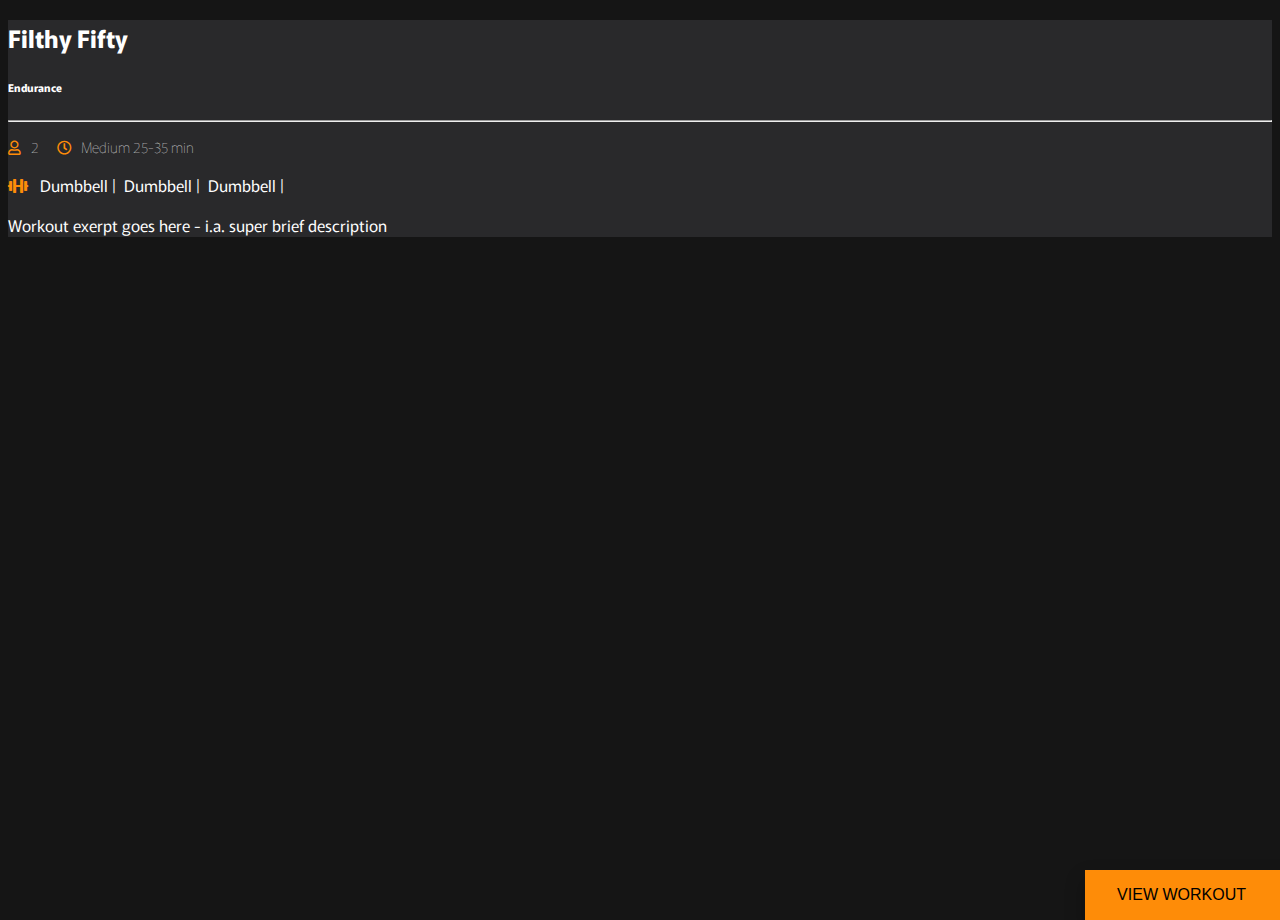
<file: index.html>
<!DOCTYPE html>
<html class="h-100">

<head>
    <title>Test cards</title>

    <link rel="preconnect" href="https://fonts.googleapis.com">
    <link rel="preconnect" href="https://fonts.gstatic.com" crossorigin>
    <link
        href="https://fonts.googleapis.com/css2?family=Murecho:wght@200;400&family=Open+Sans:wght@300&family=Roboto+Slab:wght@198;200&display=swap"
        rel="stylesheet">
    <link rel="stylesheet" href="https://cdnjs.cloudflare.com/ajax/libs/font-awesome/5.15.3/css/all.min.css">
    <meta name="viewport" content="width=device-width, initial-scale=1" />
    <link href="https://cdn.jsdelivr.net/npm/bootstrap@5.0.1/dist/css/bootstrap.min.css" rel="stylesheet"
        integrity="sha384-+0n0xVW2eSR5OomGNYDnhzAbDsOXxcvSN1TPprVMTNDbiYZCxYbOOl7+AMvyTG2x" crossorigin="anonymous">
    <script src="https://cdn.jsdelivr.net/npm/bootstrap@5.0.1/dist/js/bootstrap.bundle.min.js"
        integrity="sha384-gtEjrD/SeCtmISkJkNUaaKMoLD0//ElJ19smozuHV6z3Iehds+3Ulb9Bn9Plx0x4" crossorigin="anonymous">
    </script>
    <link rel="stylesheet" href="style.css">

</head>

<body class="d-flex flex-column h-100 main-bg">

    <div class="container-fluid">
        <div class="row">

            <!-- Blog Entries Column -->
            <div class="col-12 mt-3 left">
                <div class="row">

                    <div class="col-md-4">
                        <div class="card mb-4">
                            <div class="card-body workout-card">
                                <div class="image-container">

                                </div>
                                <a href="#" class="post-link">
                                    <h2 class="card-title">Filthy Fifty</h2>
                                </a>

                                <h6 class="category-banner"> Endurance</h6>
                                <hr />
                                <ul>
                                    <li><span> <i class="far fa-user"></i> 2 </span></li>
                                    <li><span><i class="far fa-clock"></i> Medium 25-35 min</span></li>
                                </ul>
                                <div class="equipment-outer">
                                    <span><i class="fas fa-dumbbell"></i></span>
                                    <span class="equipment">Dumbbell |</span><span class="equipment">Dumbbell |</span class="equipment"><span>Dumbbell |</span>
                                </div>
                                <p>
                                    Workout exerpt goes here - i.a. super brief description

                                </p>


                                <button class="btn">view workout <i class="fa fa-arrow-right"></i></button>

                            </div>
                        </div>
                    </div>

                </div>
                <div class="row">


                </div>
            </div>
        </div>
    </div>
</body>

</html>
</file>
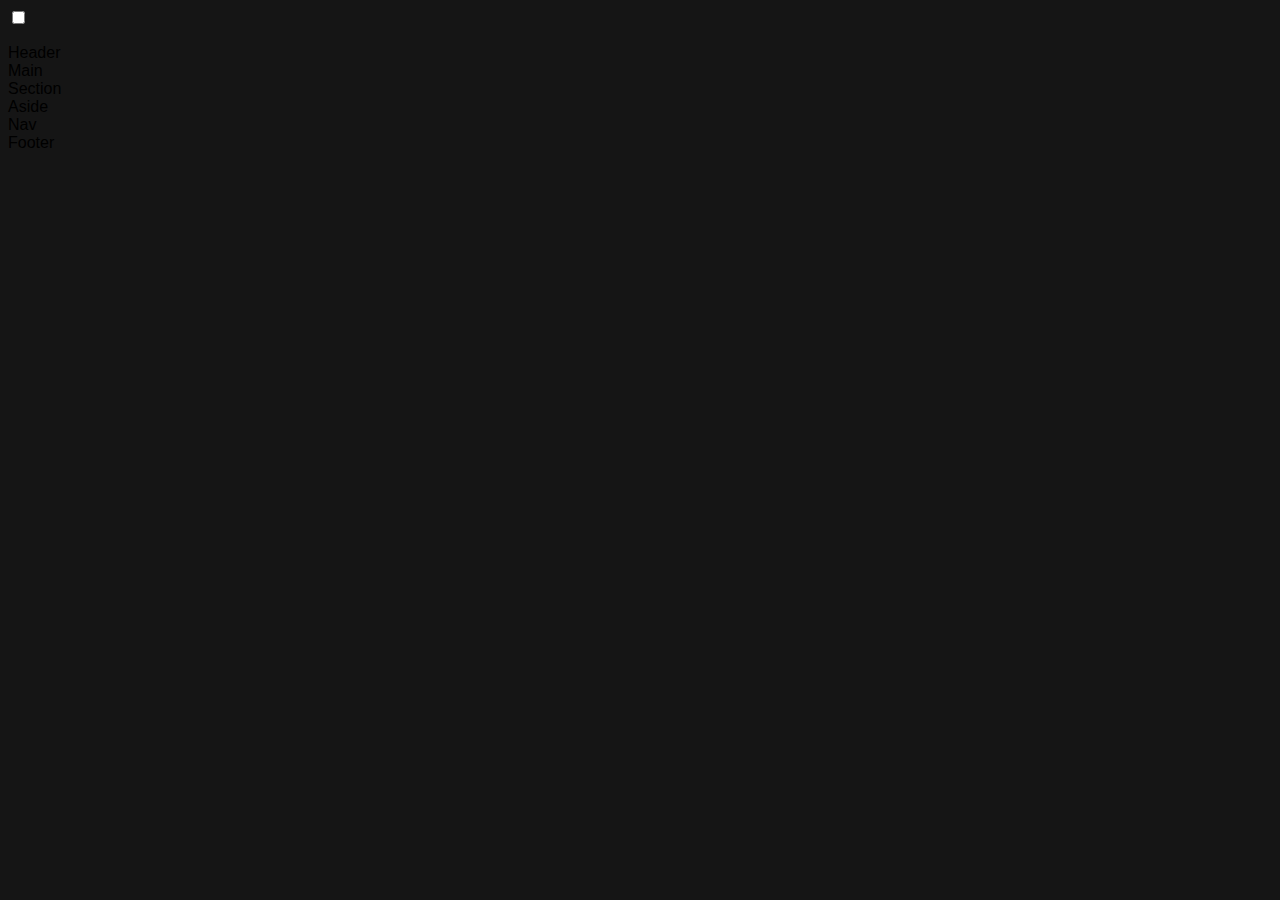
<file: indexbase.html>
<!DOCTYPE html>
<html lang="en">
<head>
    <meta charset="UTF-8">
    <meta http-equiv="X-UA-Compatible" content="IE=edge">
    <meta name="viewport" content="width=device-width, initial-scale=1.0">
    <title>CSS Grid</title>
    <link rel="stylesheet" href="style.css">
</head>
<body>
        <input type="checkbox">
        <div id="gridwrap">
            <div id="grid">
                <p></p>
                <p></p>
                <p></p>
                <p></p>
                <p></p>
                <p></p>
                <p></p>
                <p></p>
                <p></p>
                <p></p>
                <p></p>
                <p></p>
            </div>
            <header>Header</header>
            <main>Main</main>
            <section>Section</section>
            <aside>Aside</aside>
            <nav>Nav</nav>
            <footer>Footer</footer>
        </div>
    
</body>
</html>
</file>
<file: style.css>
body {
    background-color: #151515 ;
    font-family: 'Murecho', sans-serif;
}

.workout-card {
    background-color: #29292b;
    color: #fff;
}

ul {
    list-style: none;
    margin: 1em 0 1em;
    padding: 0;
    font-size: 0.9em;
    font-weight: 100;

}

li {
    display: inline-block;
    line-height: 1em;
    margin-right: 1em;

}

a {
    text-decoration: none;
    color: inherit;
}

i {
    color: #fe8c08;
    margin-right: 0.5em;
}

.equipment-outer {
    margin: 1em 0 1em;
}

.equipment {
    margin-right: 0.5em;
}

.btn {
    position: absolute;
    bottom: -20px;
    right: -20px;
    border: none;
    outline: none;
    display: flex;
    align-items: center;
    background-color: #fe8c08;
    color: $primary-color;
    padding: 1rem 2rem;
    font-size: 1rem;
    text-transform: uppercase;
    border-radius: $border-radius;
    cursor: pointer;
    box-shadow: 0 10px 20px rgba(0, 0, 0, 0.294);
</file>
